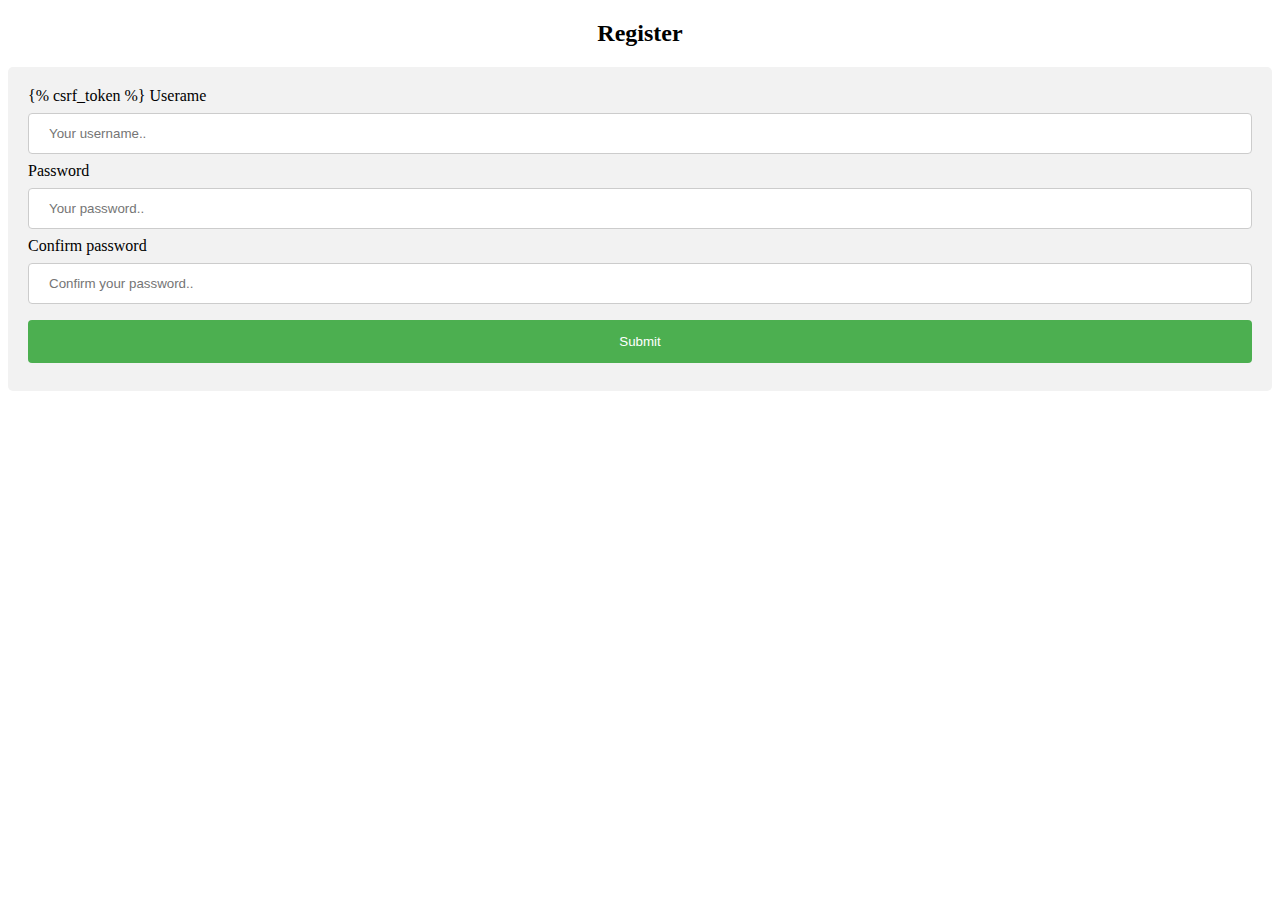
<file: Schoolstore/storeproject/schoolwebsite/templates/register.html>
<!DOCTYPE html>
<html>
<style>
input[type=text], select {
  width: 100%;
  padding: 12px 20px;
  margin: 8px 0;
  display: inline-block;
  border: 1px solid #ccc;
  border-radius: 4px;
  box-sizing: border-box;
}
input[type=password], select {
  width: 100%;
  padding: 12px 20px;
  margin: 8px 0;
  display: inline-block;
  border: 1px solid #ccc;
  border-radius: 4px;
  box-sizing: border-box;
}
input[type=submit] {
  width: 100%;
  background-color: #4CAF50;
  color: white;
  padding: 14px 20px;
  margin: 8px 0;
  border: none;
  border-radius: 4px;
  cursor: pointer;
}

input[type=submit]:hover {
  background-color: #45a049;
}

div {
  border-radius: 5px;
  background-color: #f2f2f2;
  padding: 20px;
}
</style>
<body>

<h2 style="text-align:center;">Register</h2>

<div>
  <form action="login" method="post">
    {% csrf_token %}
    <label for="fname">Userame</label>
    <input type="text" id="fname" name="username" placeholder="Your username..">

    <label for="password">Password</label>
    <input type="password" id="lname" name="password" placeholder="Your password..">

    <label for="cpassword">Confirm password</label>
    <input type="password" id="lname" name="confirmpassword" placeholder="Confirm your password..">

    <input type="submit" value="Submit">
  </form>
</div>
</body>
</html>
</file>
